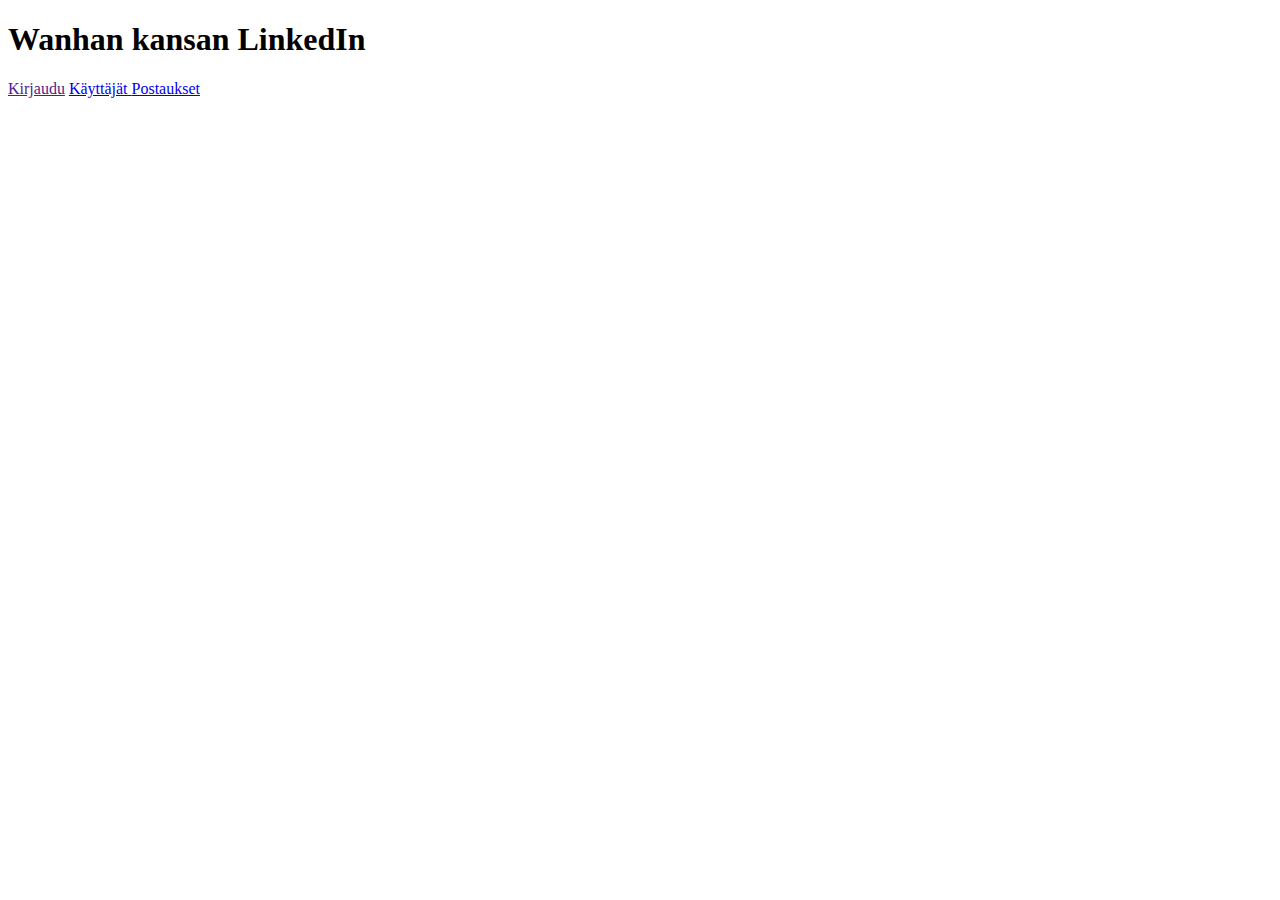
<file: src/main/resources/templates/index.html>
<!DOCTYPE HTML>
<html xmlns="http://www.w3.org/1999/xhtml" xmlns:th="http://www.thymeleaf.org">
    <head>
        <meta charset="UTF-8" />
        <title>Hello world</title>
    </head>
    <body>

        <h1>Wanhan kansan LinkedIn</h1>
        <a href="">Kirjaudu</a>
        <a href="/users">Käyttäjät</h3>
        <a href="/postaukset">Postaukset</a>
    </body>
</html>
</file>
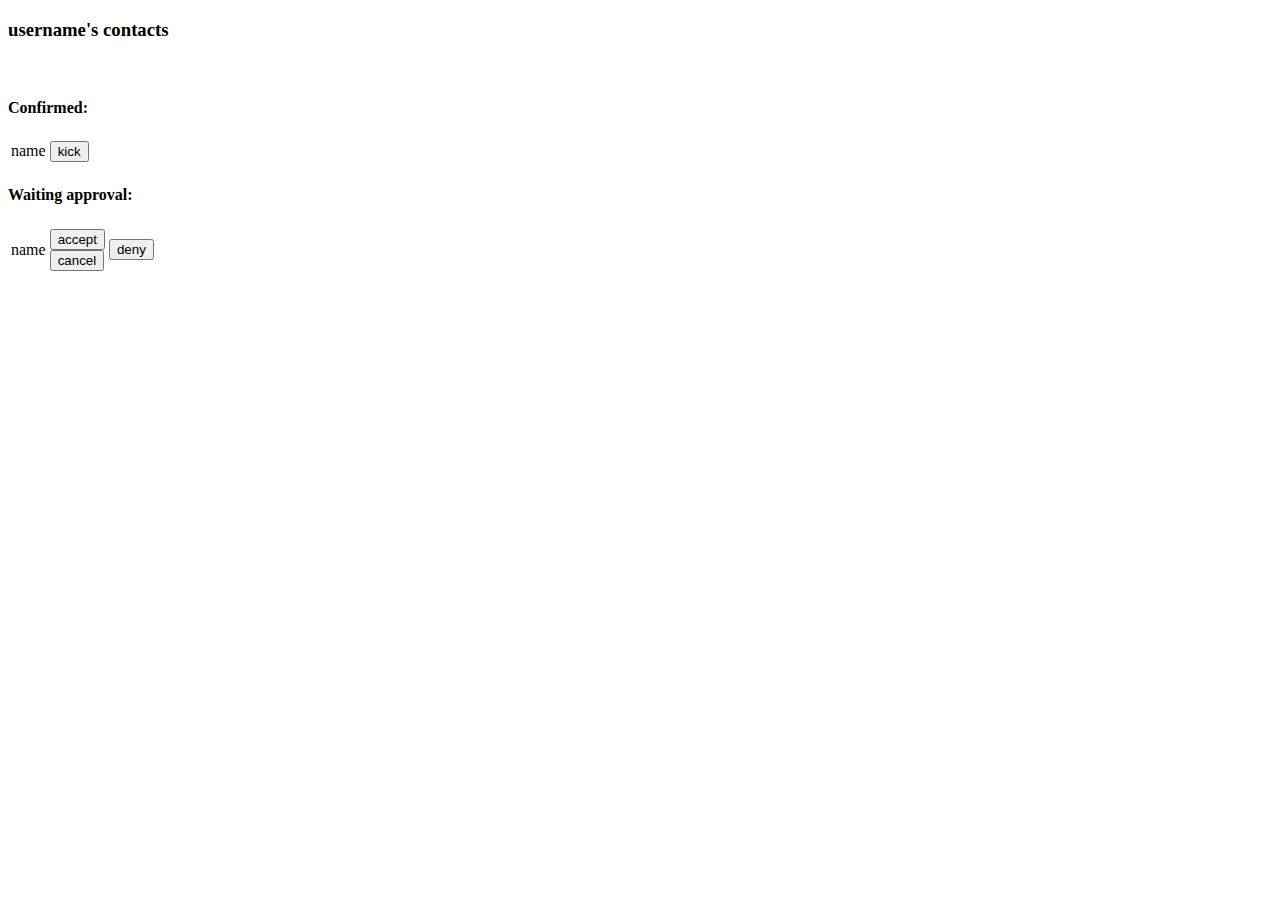
<file: src/main/resources/templates/contacts.html>
<!DOCTYPE HTML>
<html xmlns="http://www.w3.org/1999/xhtml" xmlns:th="http://www.thymeleaf.org" xmlns:sec="http://www.springframework.org/security/tags">
    <head th:replace="fragments/layout :: head" lang="en">
        <meta charset="UTF-8" />
        <title>Find user</title>
    </head>
    <body>
        <div th:replace="fragments/layout :: upperPart" />
        <div class="container">
            <div class="row">
                <div class="col-2">
                    <div th:replace="fragments/layout :: keskiOsaVasen" />
                </div>
                <div class="col-10">
                    <h3><span th:text="${loggedIn.username}">username</span>'s contacts</h3><br/>
                    <h4>Confirmed:</h4>
                    <table>
                        <tr th:each="kayttaja : ${accepted}">
                            <td>
                                <a th:href="@{/users/{profile}(profile=${kayttaja.profile})}"><span th:text="${kayttaja.name}">name</span></a>
                            </td>
                            <td>
                                <form method="POST" th:action="@{/users/kick/{username}(username=${kayttaja.username})}">
                                    <button type="submit" name="submit">kick</button>
                                </form>
                            </td>
                        </tr>
                    </table>
                    <h4>Waiting approval:</h4>
                    <table>
                        <tr th:each="kayttaja : ${waiting}">
                            <td>
                                <a th:href="@{/users/{profile}(profile=${kayttaja.profile})}"><span th:text="${kayttaja.name}">name</span></a>
                            </td>
                            <td>
                                <form th:if="${kayttaja.accept}" method="POST" th:action="@{/users/accept/{username}(username=${kayttaja.username})}">
                                    <button type="submit" name="submit">accept</button>
                                </form>
                                <form th:if="${kayttaja.cancel}" method="POST" th:action="@{/users/cancel/{username}(username=${kayttaja.username})}">
                                    <button type="submit" name="submit">cancel</button>
                                </form>
                            </td>
                            <td th:if="${kayttaja.accept}">
                                <form method="POST" th:action="@{/users/deny/{username}(username=${kayttaja.username})}">
                                    <button type="submit" name="submit">deny</button>
                                </form>
                            </td>
                        </tr>
                    </table>
                </div>
            </div>
        </div>
    </body>
</html>
</file>
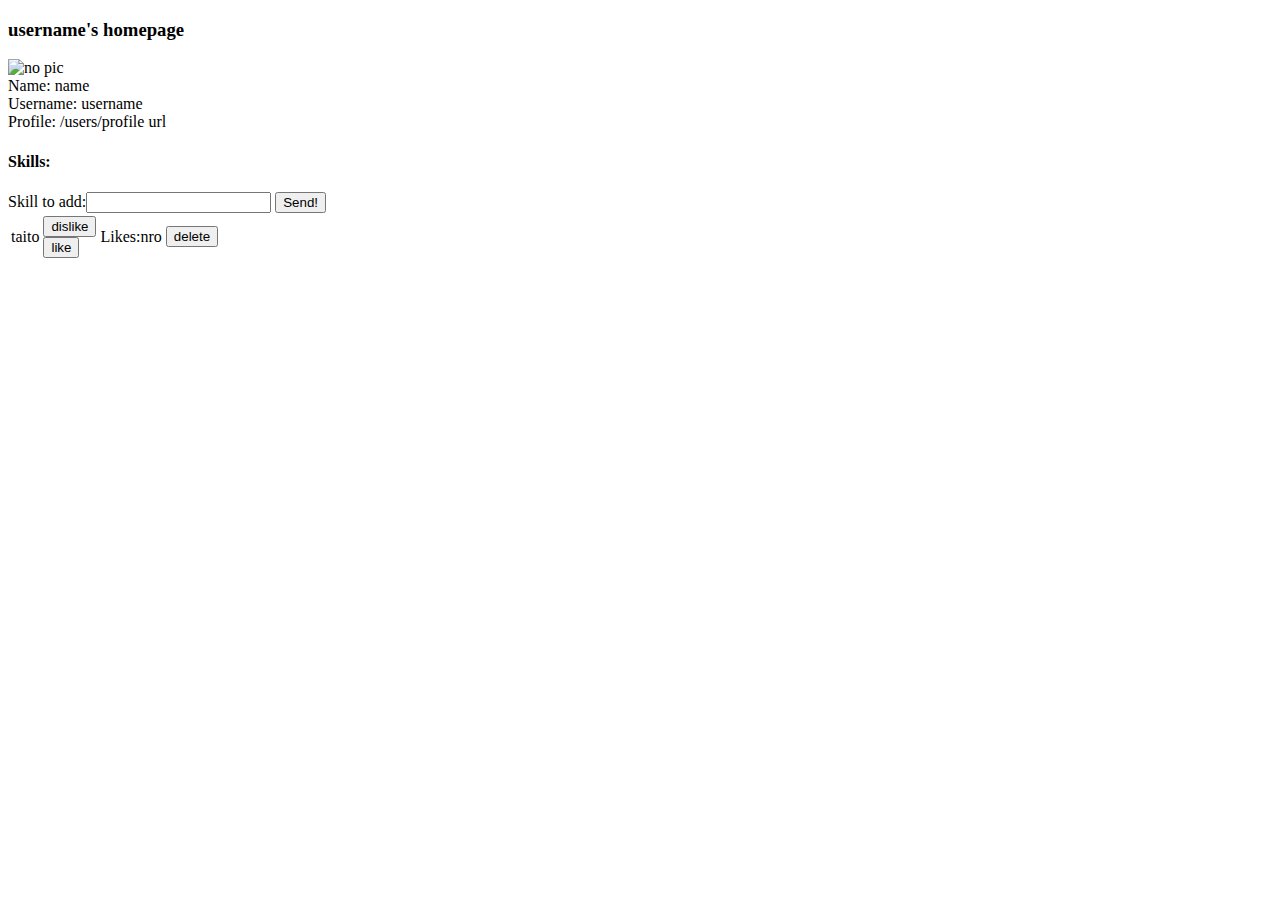
<file: src/main/resources/templates/homepage.html>
<!DOCTYPE HTML>
<html xmlns="http://www.w3.org/1999/xhtml" xmlns:th="http://www.thymeleaf.org" xmlns:sec="http://www.springframework.org/security/tags">
    <head th:replace="fragments/layout :: head" lang="en">
        <meta charset="UTF-8" />
        <title>Muh linkedin</title>
    </head>
    <body>
        <div th:replace="fragments/layout :: upperPart" />
        <div class="container">
            <div class="row">
                <div class="col-2">
                    <div th:replace="fragments/layout :: keskiOsaVasen" />
                </div>
                <div class="col-10">
                    <h3><span th:text="${kayttaja.username}">username</span>'s homepage</h3>
                    <img th:src="@{/media/image/{id}(id=${kayttaja.picid})}" alt="no pic"/>
                    <br/>
                    Name: <span th:text="${kayttaja.name}">name</span><br/>
                    Username: <span th:text="${kayttaja.username}">username</span><br/>
                    Profile: /users/<span th:text="${kayttaja.profile}">profile url</span><br/>
                    <h4>Skills:</h4>
                    <form th:if="${kayttaja.equals(loggedIn)}" th:action="@{/skills/add}" method="POST" enctype="multipart/form-data">
                        Skill to add:<input type="text" name="name" />
                        <input type="submit" value="Send!"/>
                    </form>
                    <table>
                        <tr th:each="taito : ${taidot}">
                            <td>
                                <span th:text="${taito.name}">taito</span>
                            </td>
                            <td>
                                <form th:unless="${kayttaja.equals(loggedIn)}" th:if="${taito.tykkaykset.contains(loggedIn)}" method="POST" th:action="@{/skills/dislike/{id}(id=${taito.id})}">
                                    <button type="submit" name="submit">dislike</button>
                                </form>
                                <form th:unless="${taito.tykkaykset.contains(loggedIn) or kayttaja.equals(loggedIn)}" method="POST" th:action="@{/skills/like/{id}(id=${taito.id})}">
                                    <button type="submit" name="submit">like</button>
                                </form>
                            </td>
                            <td>
                                Likes:<span th:text="${taito.tykkaykset.size()}">nro</span>
                            </td>
                            <td th:if="${kayttaja.equals(loggedIn)}">
                                <form th:method="delete" th:action="@{/skills/{id}(id=${taito.id})}">
                                    <button type="submit" name="submit">delete</button>
                                </form>
                            </td>
                            
                        </tr>
                    </table>

                </div>
            </div>
        </div>
    </body>
</html>
</file>
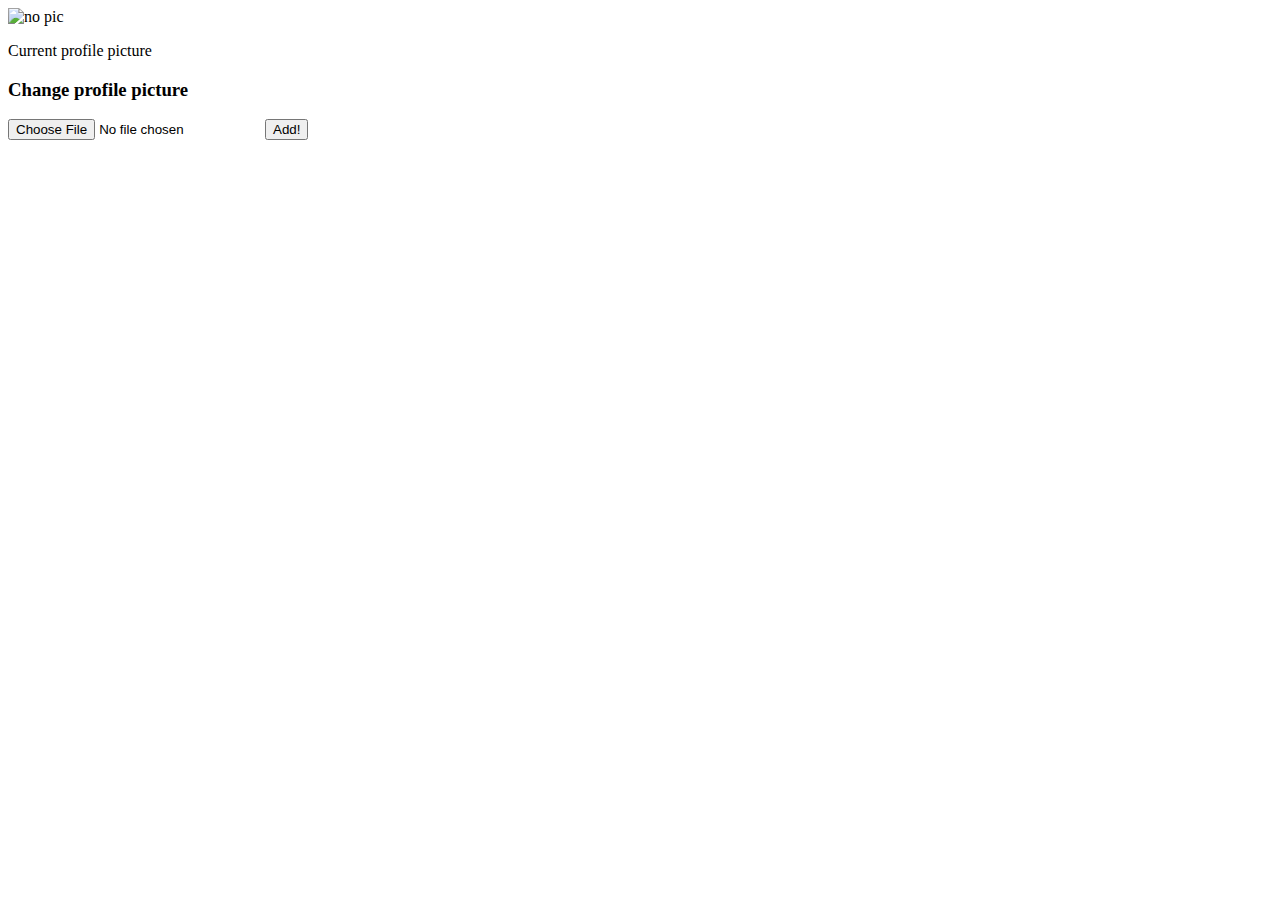
<file: src/main/resources/templates/image.html>
<!DOCTYPE HTML>
<html xmlns="http://www.w3.org/1999/xhtml" xmlns:th="http://www.thymeleaf.org" xmlns:sec="http://www.springframework.org/security/tags">
    <head th:replace="fragments/layout :: head" lang="en">
        <meta charset="UTF-8" />
        <title>Find user</title>
    </head>
    <body>
        <div th:replace="fragments/layout :: upperPart" />
        <div class="container">
            <div class="row">
                <div class="col-2">
                    <div th:replace="fragments/layout :: keskiOsaVasen" />
                </div>
                <div class="col-10"> <!-- main view -->
                    <img th:src="@{/media/image/{id}(id=${loggedIn.picid})}" alt="no pic"/>
                    <p>Current profile picture</p>

                    <h3>Change profile picture</h3>
                    <form method="POST" action="/media/image" enctype="multipart/form-data">
                        <input type="file" name="file" id="file"/>
                        <input type="submit" value="Add!"/>
                    </form>
                </div>
            </div>
        </div>
    </body>
</html>
</file>
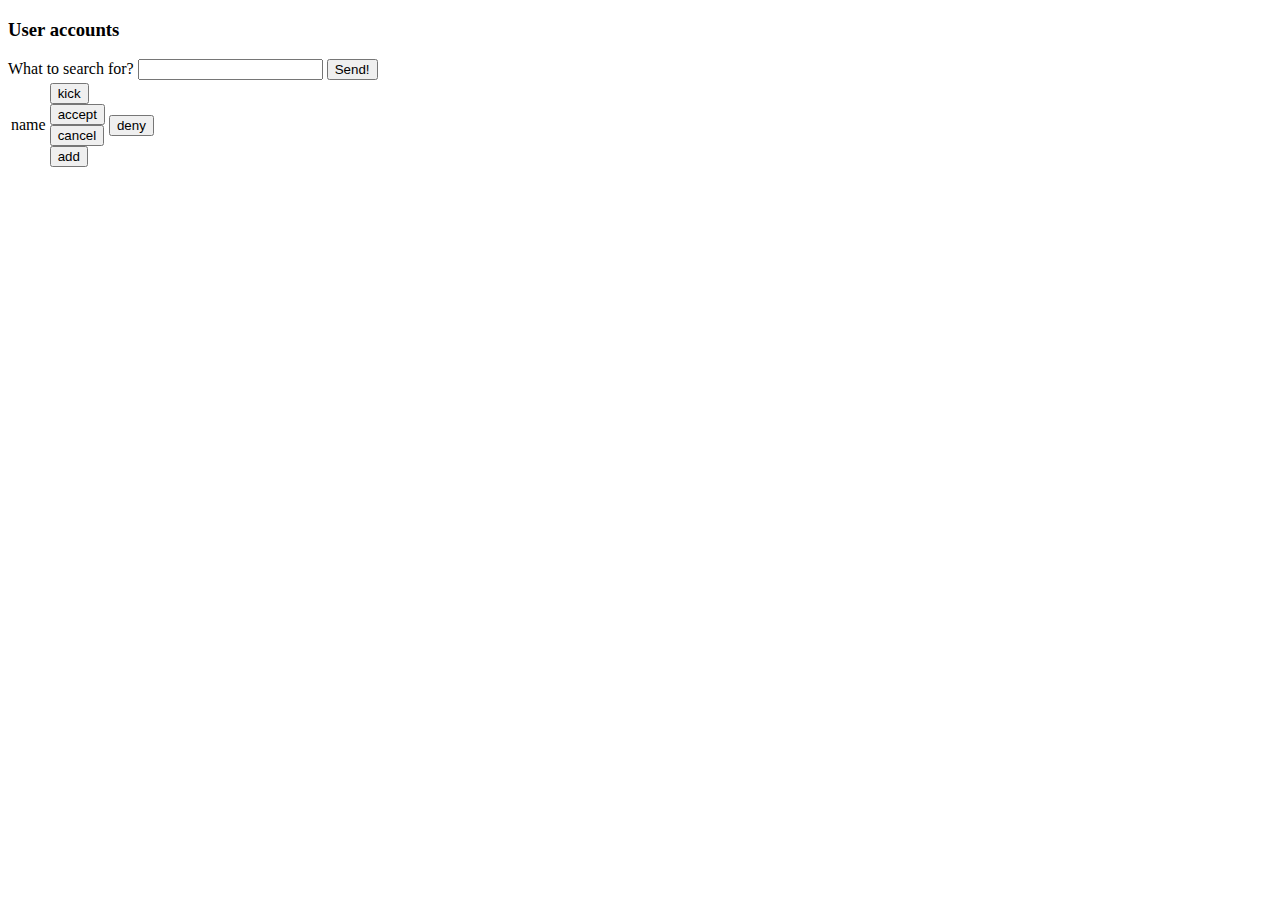
<file: src/main/resources/templates/kayttajat.html>
<!DOCTYPE HTML>
<html xmlns="http://www.w3.org/1999/xhtml" xmlns:th="http://www.thymeleaf.org" xmlns:sec="http://www.springframework.org/security/tags">
    <head th:replace="fragments/layout :: head" lang="en">
        <meta charset="UTF-8" />
        <title>Find user</title>
    </head>
    <body>
        <div th:replace="fragments/layout :: upperPart" />
        <div class="container">
            <div class="row">
                <div class="col-2">
                    <div th:replace="fragments/layout :: keskiOsaVasen" />
                </div>
                <div class="col-10">
                    <h3>User accounts</h3>
                    <form th:action="@{/users}" method="POST" enctype="multipart/form-data">
                        What to search for? 
                        <input type="text" name="nameToFind" />
                        <input type="submit" value="Send!"/>
                    </form>
                    <!--
                                        Results:
                                                <li th:each="msg : ${msgView}" >
                                                    <span th:text="${msg}">kokoString</span>
                                                </li>
                    -->
                    <table>
                        <tr th:each="kayttaja : ${kayttajat}">
                            <td>
                                <a th:href="@{/users/{profile}(profile=${kayttaja.profile})}"><span th:text="${kayttaja.name}">name</span></a>
                            </td>
                            <td>
                                <form th:if="${kayttaja.kick}" method="POST" th:action="@{/users/kick/{username}(username=${kayttaja.username})}">
                                    <button type="submit" name="submit">kick</button>
                                </form>
                                <form th:if="${kayttaja.accept}" method="POST" th:action="@{/users/accept/{username}(username=${kayttaja.username})}">
                                    <button type="submit" name="submit">accept</button>
                                </form>
                                <form th:if="${kayttaja.cancel}" method="POST" th:action="@{/users/cancel/{username}(username=${kayttaja.username})}">
                                    <button type="submit" name="submit">cancel</button>
                                </form>
                                <form th:if="${kayttaja.propose}" method="POST" th:action="@{/users/add/{username}(username=${kayttaja.username})}">
                                    <button type="submit" name="submit">add</button>
                                </form>
                            </td>
                            <td th:if="${kayttaja.accept}">
                                <form method="POST" th:action="@{/users/deny/{username}(username=${kayttaja.username})}">
                                    <button type="submit" name="submit">deny</button>
                                </form>
                            </td>
                        </tr>
                    </table>
                </div>
            </div>
        </div>


    </body>
</file>
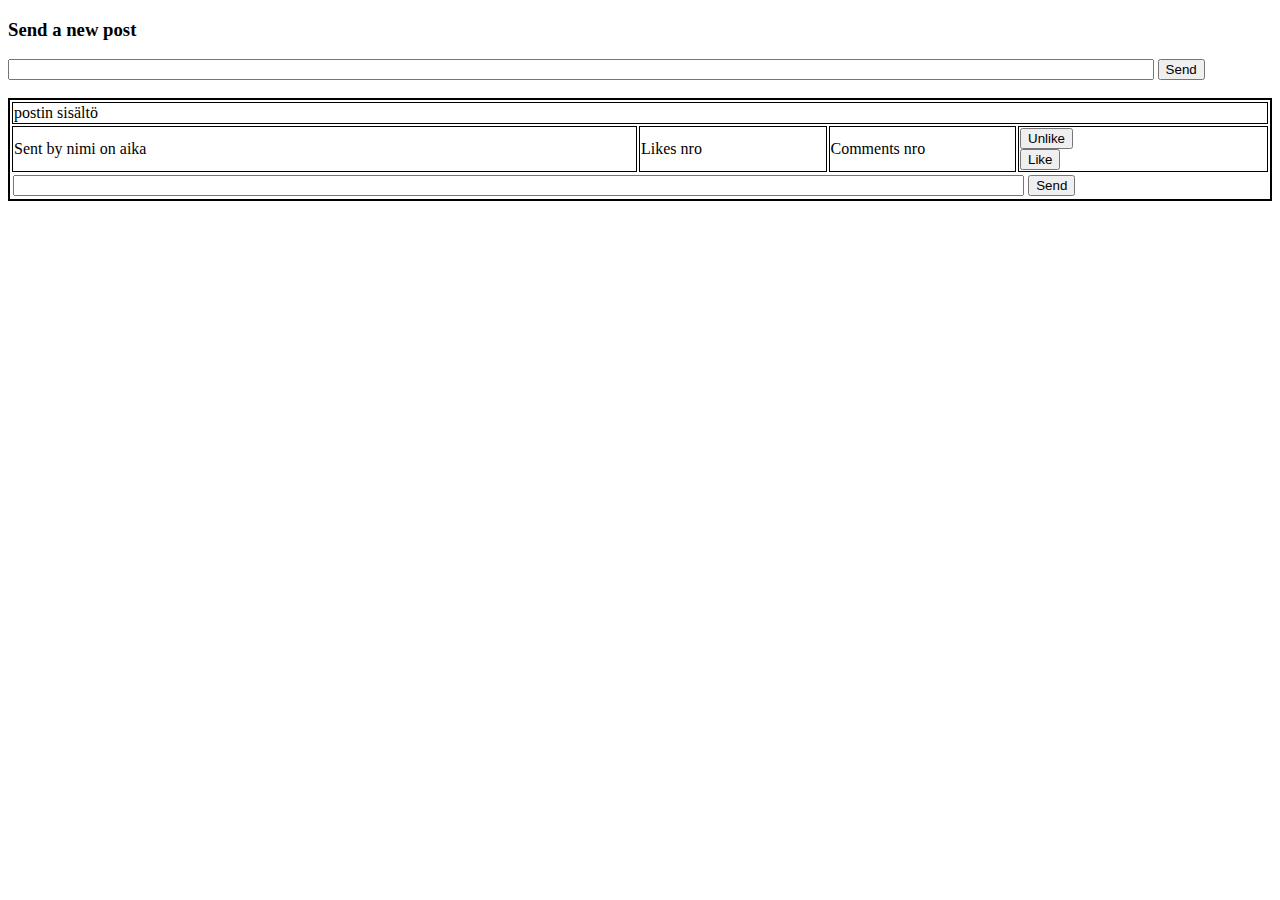
<file: src/main/resources/templates/postaukset.html>
<!DOCTYPE html>
<html xmlns="http://www.w3.org/1999/xhtml" xmlns:th="http://www.thymeleaf.org" xmlns:sec="http://www.springframework.org/security/tags">
    <head th:replace="fragments/layout :: head" lang="en">
        <meta charset="UTF-8" />
        <title>Postaukset</title>
    </head>
    <body>
        <div th:replace="fragments/layout :: upperPart" />
        <div class="container">
            <div class="row">
                <div class="col-2">
                    <div th:replace="fragments/layout :: keskiOsaVasen" />
                </div>
                <div class="col-10">
                    <h3>Send a new post</h3>
                    <form th:action="@{/posts}" method="POST" style="width: 100%">
                        <input type="text" name="sisalto" style="width: 90%" />
                        <input type="submit" value="Send"/>
                    </form>
                    <br/>
                    <table id="t01" style="border: 2px solid black; width: 100%">
                        <tbody th:each="posti: ${postaukset}" style="border: 5px solid black">
                            <tr style="border: 2px solid black">
                                <td style="border: 1px solid black" colspan="4">
                                    <a th:ref="@{/postaus/{id}(id=${posti.id})}">
                                        <span th:text="${posti.sisalto}">postin sisältö</span>
                                    </a>
                                </td>
                            </tr>
                            <tr style="border: 1px solid black">
                                <td style="width: 50%;border: 1px solid black">
                                    Sent by <span th:text="${posti.lahettaja.name}">nimi</span> on <span th:text="${#temporals.format(posti.lahetysaika, 'dd-MM-yyyy HH:mm')}">aika</span>
                                </td>
                                <td style="width: 15%;border: 1px solid black">
                                    Likes <span th:text="${posti.tykkaykset.size()}">nro</span>
                                </td>
                                <td style="width: 15%;border: 1px solid black">
                                    <a th:href="@{/posts/{id}(id=${posti.id})}">Comments <span th:text="${posti.kommentit.size()}">nro</span></a>
                                </td>
                                <td style="width: 20%;border: 1px solid black">
                                    <form th:if="${posti.tykkaykset.contains(loggedIn)}" th:unless="${posti.lahettaja.equals(loggedIn)}" method="POST" th:action="@{/posts/unlike/{id}(id=${posti.id})}">
                                        <button  type="submit" name="submit">Unlike</button>
                                    </form>
                                    <form th:unless="${posti.tykkaykset.contains(loggedIn) or posti.lahettaja.equals(loggedIn)}" method="POST" th:action="@{/posts/like/{id}(id=${posti.id})}">
                                        <button  type="submit" name="submit">Like</button>
                                    </form>
                                </td>
                            </tr>
                            <tr style="border: 2px solid black">
                                <td colspan="4">
                                    <form th:action="@{/posts/{id}(id=${posti.id})}" method="POST" style="width: 100%">
                                        <input type="text" name="sisalto" style="width: 80%" />
                                        <input type="submit" value="Send"/>
                                    </form>
                                </td>
                            </tr>
                        </tbody>
                    </table>
                </div>
            </div>
        </div>
    </body>
</html>
</file>
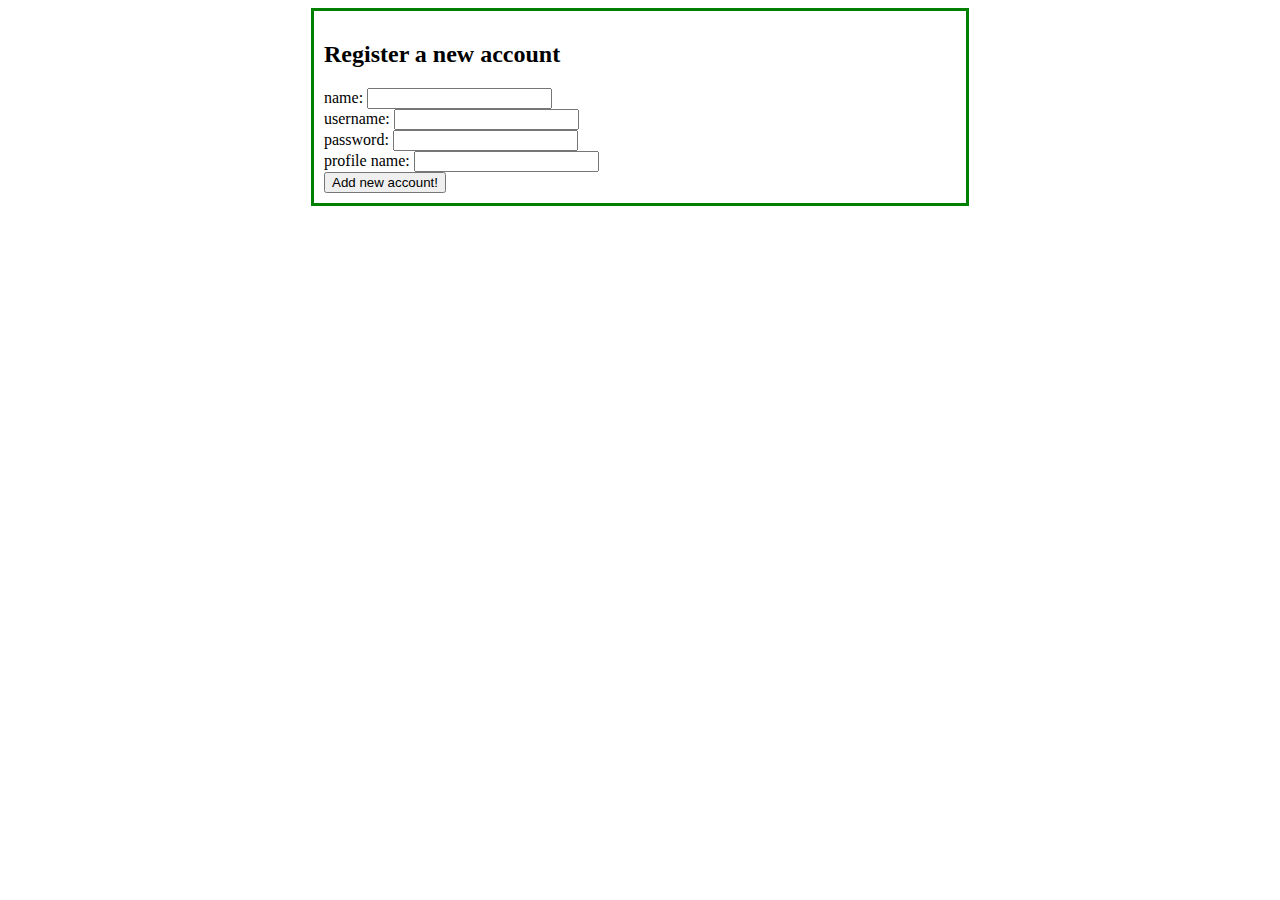
<file: src/main/resources/templates/register.html>
<!DOCTYPE html>
<html xmlns="http://www.w3.org/1999/xhtml" xmlns:th="http://www.thymeleaf.org" xmlns:sec="http://www.springframework.org/security/tags">
    <head th:replace="fragments/layout :: head" lang="en">
        <meta charset="UTF-8" />
        <title>Register a new account</title>
    </head>
    <body>
        <div th:replace="fragments/layout :: upperPart" />
        <div style="margin: auto; width: 50%; border: 3px solid green; padding: 10px;">
        <h2>Register a new account</h2>

        <form method="POST" th:action="@{/register}">
            name: <input type="text" name="name" /><br/>
            username: <input type="text" name="username"/><br/>
            password: <input type="password" name="password"/><br/>
            profile name: <input type="text" name="profile" /><br/>
            <input type="submit" value="Add new account!"/>
        </form>
        </div>
    </body>
</html>
</file>
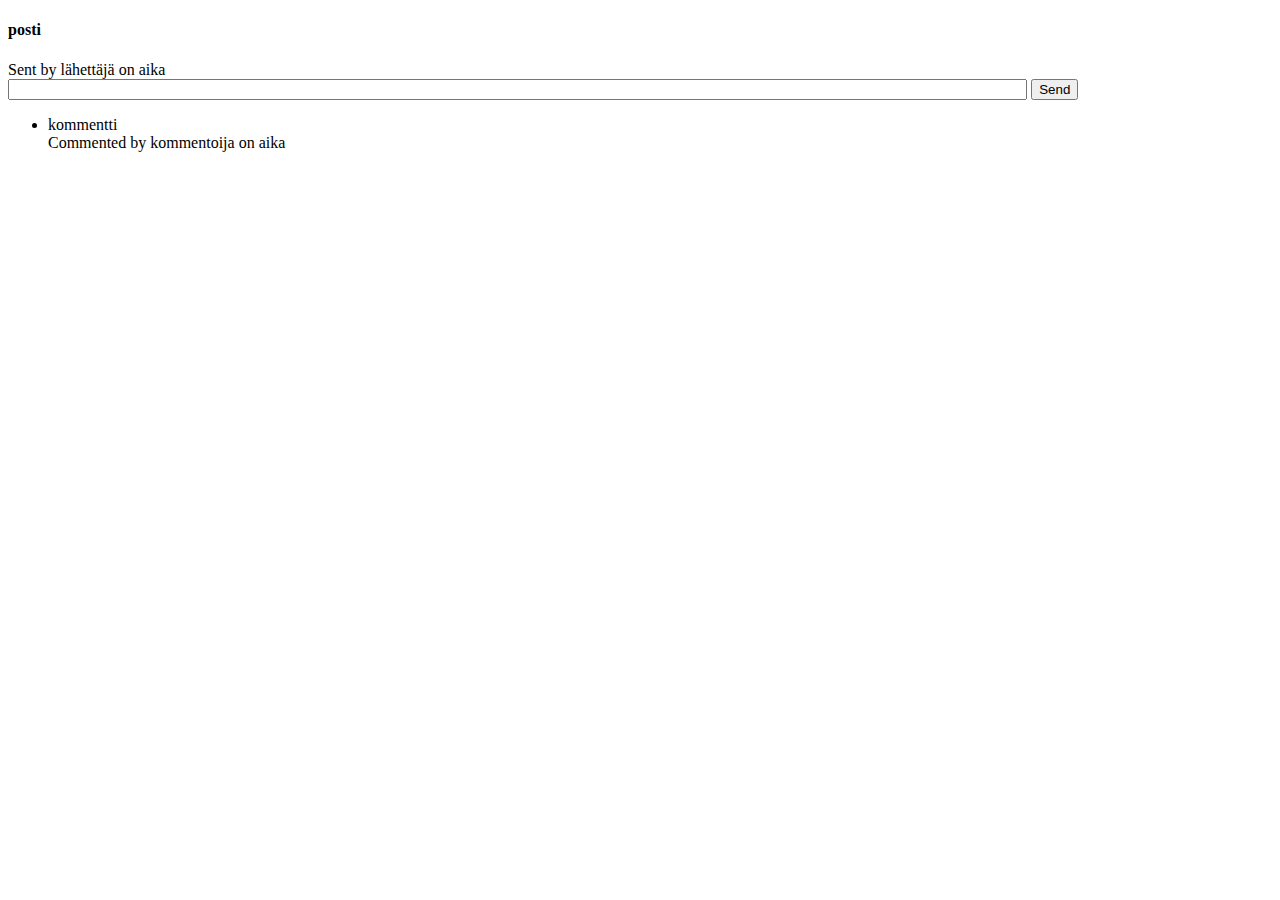
<file: src/main/resources/templates/yksiposti.html>
<!DOCTYPE HTML>
<html xmlns="http://www.w3.org/1999/xhtml" xmlns:th="http://www.thymeleaf.org" xmlns:sec="http://www.springframework.org/security/tags">
    <head th:replace="fragments/layout :: head" lang="en">
        <meta charset="UTF-8" />
        <title>Find user</title>
    </head>
    <body>
        <div th:replace="fragments/layout :: upperPart" />
        <div class="container">
            <div class="row">
                <div class="col-2">
                    <div th:replace="fragments/layout :: keskiOsaVasen" />
                </div>
                <div class="col-10">
                    <h4 th:text="${posti.sisalto}">posti</h4>
                    Sent by <span th:text="${posti.lahettaja.name}">lähettäjä</span> on <span th:text="${#temporals.format(posti.lahetysaika, 'dd-MM-yyyy HH:mm')}">aika</span>
                    <br/>
                    <form th:action="@{/posts/{id}(id=${posti.id})}" method="POST" style="width: 100%">
                        <input type="text" name="sisalto" style="width: 80%" />
                        <input type="submit" value="Send"/>
                    </form>
                    <ul>
                        <li th:each="kommentti : ${kommentit}" >
                            <span th:text="${kommentti.sisalto}">kommentti</span><br/>
                            Commented by <span th:text="${kommentti.kommentoija.name}">kommentoija</span> on <span th:text="${#temporals.format(kommentti.lahetysaika, 'dd-MM-yyyy HH:mm')}">aika</span>
                        </li>
                    </ul>
                </div>
            </div>
        </div>
    </body>
</html>
</file>
